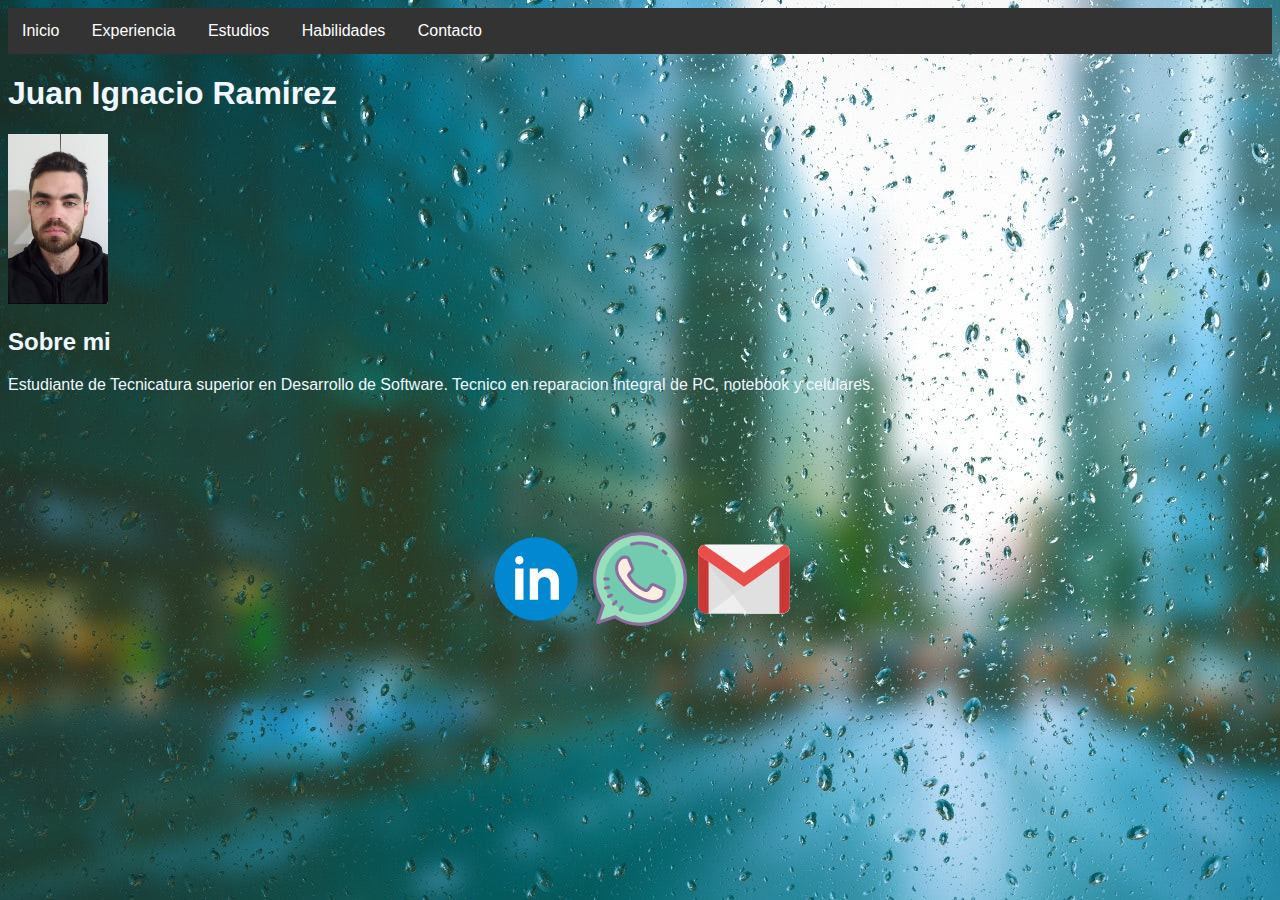
<file: index.html>
<!DOCTYPE html>
<html lang="en">
<head>
    
    <meta charset="UTF-8">
    <meta http-equiv="X-UA-Compatible" content="IE=edge">
    <meta name="viewport" content="width=device-width, initial-scale=1.0">
    <title>Curriculum Ramirez</title>
    <link rel="stylesheet" href="css/index.css">
</head>
<header>
    <div class="scrollmenu">
            <a href="../Curriculum/index.html">Inicio</a>
            <a href="../Curriculum/experiencia.html">Experiencia</a>
            <a href="../Curriculum/estudios.html">Estudios</a>
            <a href="../Curriculum/habilidades.html">Habilidades</a>
            <a href="../Curriculum/contacto.html">Contacto</a>
      </div>

</header>
<body>

    <h1>Juan Ignacio Ramirez</h1> 

    <img src="img/fotoJuan.jpg" alt="Juan">

    <h2>Sobre mi</h2>
        <div>
        <p>Estudiante de Tecnicatura superior en Desarrollo de Software. 
            Tecnico en reparacion integral de PC, notebook y celulares. </p> 
        </div>
    
</body>
<footer class="footer">
    <a href="https:/www.linkedin.com">
    <img src="img/linkedin.svg" width="100px" height="100px" alt="Linkedin"></a>
    <a href="https://wa.me/5492215342811"> 
    <img src="img/whatsapp.svg" width="100px" height="100px" alt="WhatsApp"></a>
    <a href="mailto:juaniramirez5@gmail.com">
    <img src="img/gmail.svg" width="100px" height="100px" alt="gmail"></a>
</footer>
</html>
</file>
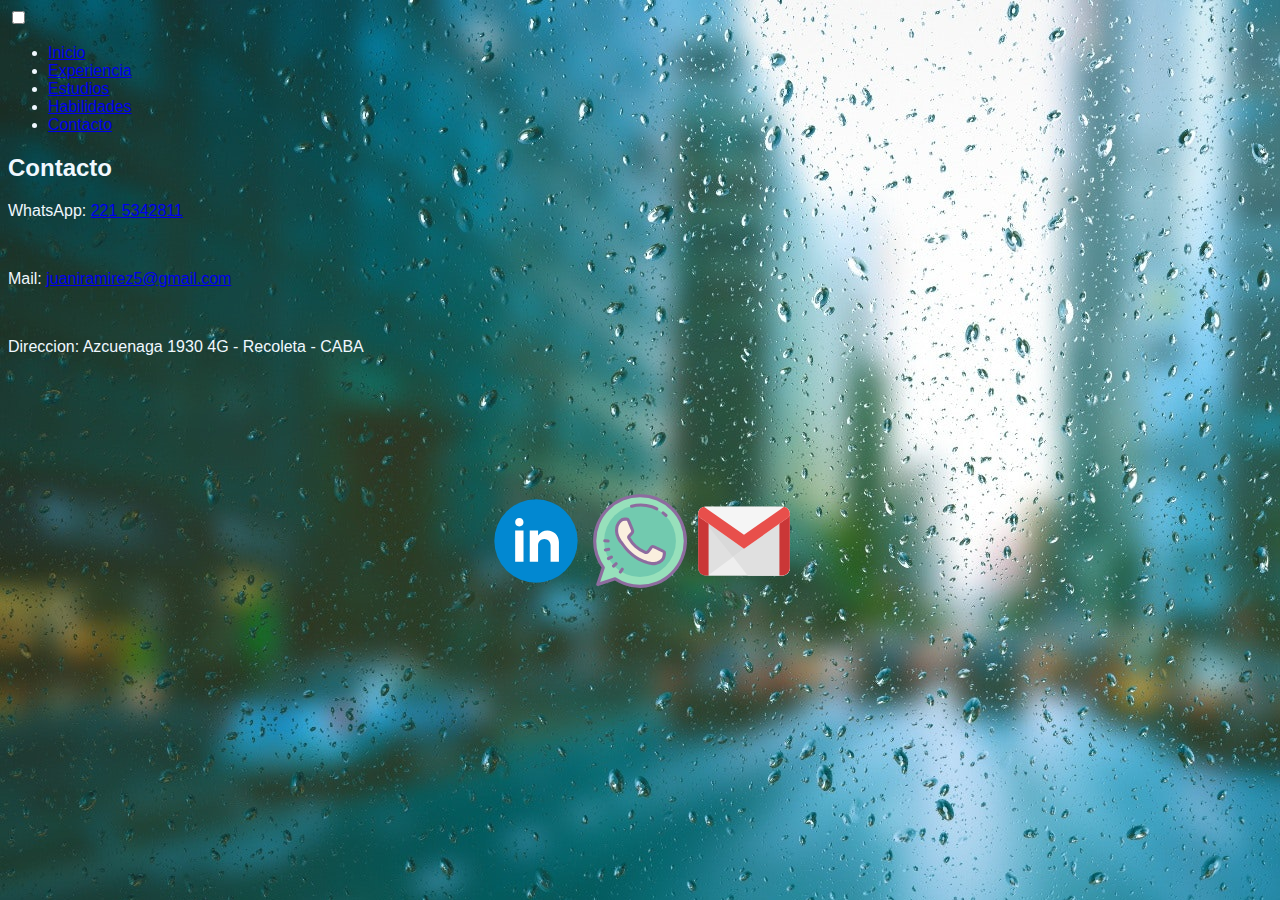
<file: contacto.html>
<!DOCTYPE html>
<html lang="en">
<head>
    <meta charset="UTF-8">
    <meta http-equiv="X-UA-Compatible" content="IE=edge">
    <meta name="viewport" content="width=device-width, initial-scale=1.0">
    <title>Contacto</title>
    <link rel="stylesheet" href="css/index.css">
</head>
<header>
    <div class="respmenu">
        <input type="checkbox">
        <i class="fas fa-bars"></i>
        <i class="fas fa-times"></i>
        <nav>
          <ul>
            <li><a href="../Curriculum/index.html">Inicio</a></li>
            <li><a href="../Curriculum/experiencia.html">Experiencia</a></li>
            <li><a href="../Curriculum/estudios.html">Estudios</a></li>
            <li><a href="../Curriculum/habilidades.html">Habilidades</a></li>
            <li><a href="../Curriculum/contacto.html">Contacto</a></li>
          </ul>
        </nav>
      </div>

</header>
<body>
<div>
    <h2>Contacto</h2>
        <p>WhatsApp: <a href="https://wa.me/5492215342811">221 5342811</a> </p> <br>
        <p>Mail:  <a href="mailto:juaniramirez5@gmail.com">juaniramirez5@gmail.com</a> </p> <br>
        <p>Direccion: Azcuenaga 1930 4G - Recoleta - CABA</p>

</div>
</body>
<footer class="footer">
    <a href="https:/www.linkedin.com">
    <img src="img/linkedin.svg" alt="Linkedin"></a>
    <a href="https://wa.me/5492215342811"> 
    <img src="img/whatsapp.svg" alt="WhatsApp"></a>
    <a href="mailto:juaniramirez5@gmail.com">
    <img src="img/gmail.svg" alt="gmail"></a>
</footer>
</html>
</file>
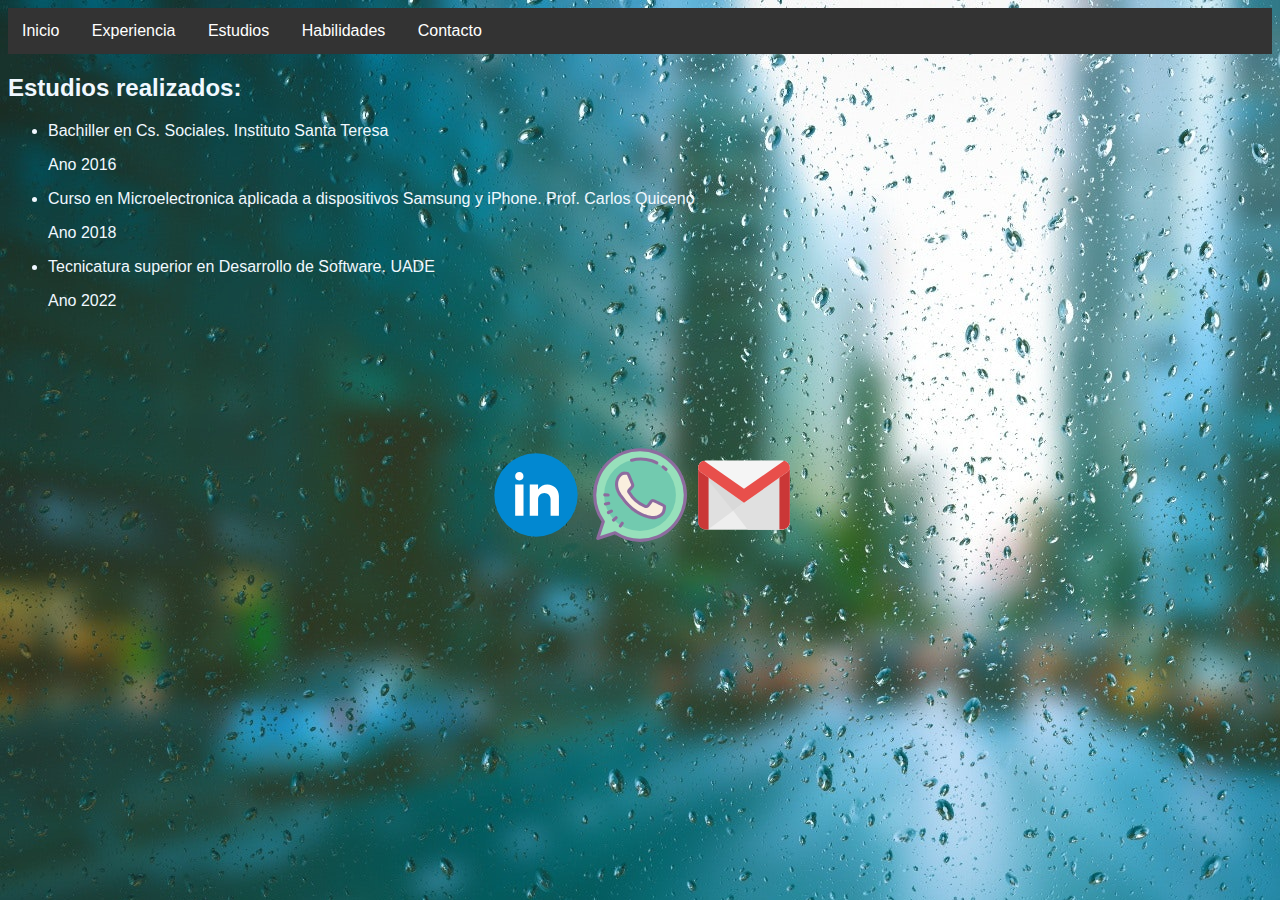
<file: estudios.html>
<!DOCTYPE html>
<html lang="en">
<head>
    
    <meta charset="UTF-8">
    <meta http-equiv="X-UA-Compatible" content="IE=edge">
    <meta name="viewport" content="width=device-width, initial-scale=1.0">
    <title>Estudios</title>
    <link rel="stylesheet" href="css/index.css">
</head>
<header>
        <div class="scrollmenu">
            <a href="../Curriculum/index.html">Inicio</a>
            <a href="../Curriculum/experiencia.html">Experiencia</a>
            <a href="../Curriculum/estudios.html">Estudios</a>
            <a href="../Curriculum/habilidades.html">Habilidades</a>
            <a href="../Curriculum/contacto.html">Contacto</a>
      </div>

</header>
<body>
    <h2>Estudios realizados:</h2>
    <div>
    <ul>
        <li>Bachiller en Cs. Sociales. Instituto Santa Teresa</li>
        <p>Ano 2016</p>
        <li>Curso en Microelectronica aplicada a dispositivos Samsung y iPhone. Prof. Carlos Quiceno</li>
        <p>Ano 2018</p>
        <li>Tecnicatura superior en Desarrollo de Software. UADE</li>
        <p> Ano 2022</p>
    </ul>
</div>
</body>
<footer class="footer">
    <a href="https:/www.linkedin.com">
    <img src="img/linkedin.svg" alt="Linkedin"></a>
    <a href="https://wa.me/5492215342811"> 
    <img src="img/whatsapp.svg" alt="WhatsApp"></a>
    <a href="mailto:juaniramirez5@gmail.com">
    <img src="img/gmail.svg" alt="gmail"></a>
</footer>
</html>
</file>
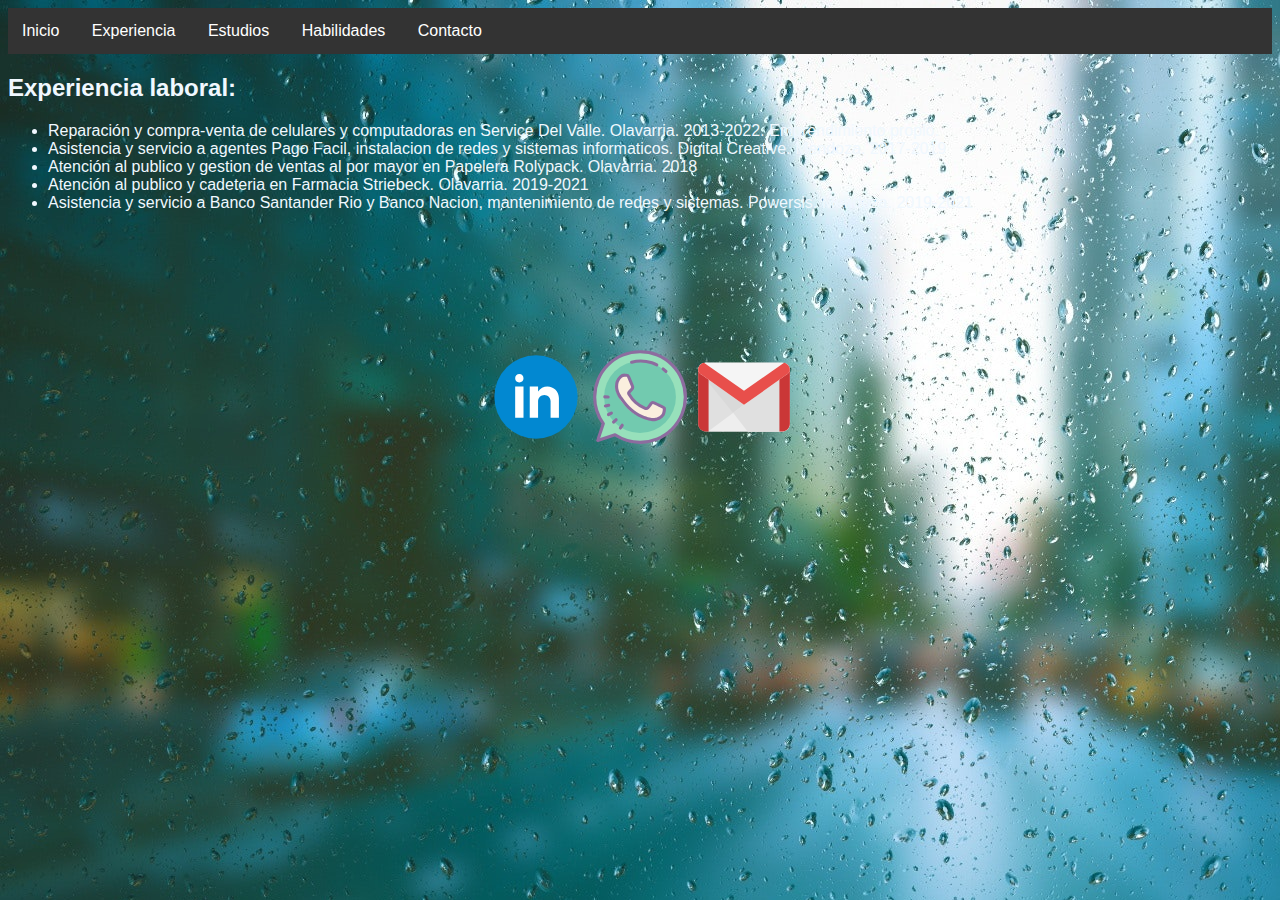
<file: experiencia.html>
<!DOCTYPE html>
<html lang="en">
<head>
    
    <meta charset="UTF-8">
    <meta http-equiv="X-UA-Compatible" content="IE=edge">
    <meta name="viewport" content="width=device-width, initial-scale=1.0">
    <title>Experiencia</title>
    <link rel="stylesheet" href="css/index.css">
</head>
<header>
       <div class="scrollmenu">
            <a href="../Curriculum/index.html">Inicio</a>
            <a href="../Curriculum/experiencia.html">Experiencia</a>
            <a href="../Curriculum/estudios.html">Estudios</a>
            <a href="../Curriculum/habilidades.html">Habilidades</a>
            <a href="../Curriculum/contacto.html">Contacto</a>
      </div>

</header>
<body>

    <h2>Experiencia laboral:</h2>
    <div>
    <ul>
    <li>Reparación y compra-venta de celulares y computadoras en Service Del Valle. Olavarria. 2013-2022. Emprendimiento propio.</li>
    <li>Asistencia y servicio a agentes Pago Facil, instalacion de redes y sistemas informaticos. Digital Creative. Mendoza. 2017-2019</li>
    <li>Atención al publico y gestion de ventas al por mayor en Papelera Rolypack. Olavarria. 2018</li>
    <li>Atención al publico y cadeteria en Farmacia Striebeck. Olavarria. 2019-2021</li>
    <li>Asistencia y servicio a Banco Santander Rio y Banco Nacion, mantenimiento de redes y sistemas. Powersis. Mendoza. 2019-2021</li>
</ul>
</div>

</body>
<footer class="footer">
    <a href="https:/www.linkedin.com">
    <img src="img/linkedin.svg" alt="Linkedin"></a>
    <a href="https://wa.me/5492215342811"> 
    <img src="img/whatsapp.svg" alt="WhatsApp"></a>
    <a href="mailto:juaniramirez5@gmail.com">
    <img src="img/gmail.svg" alt="gmail"></a>
</footer>
</html>
</file>
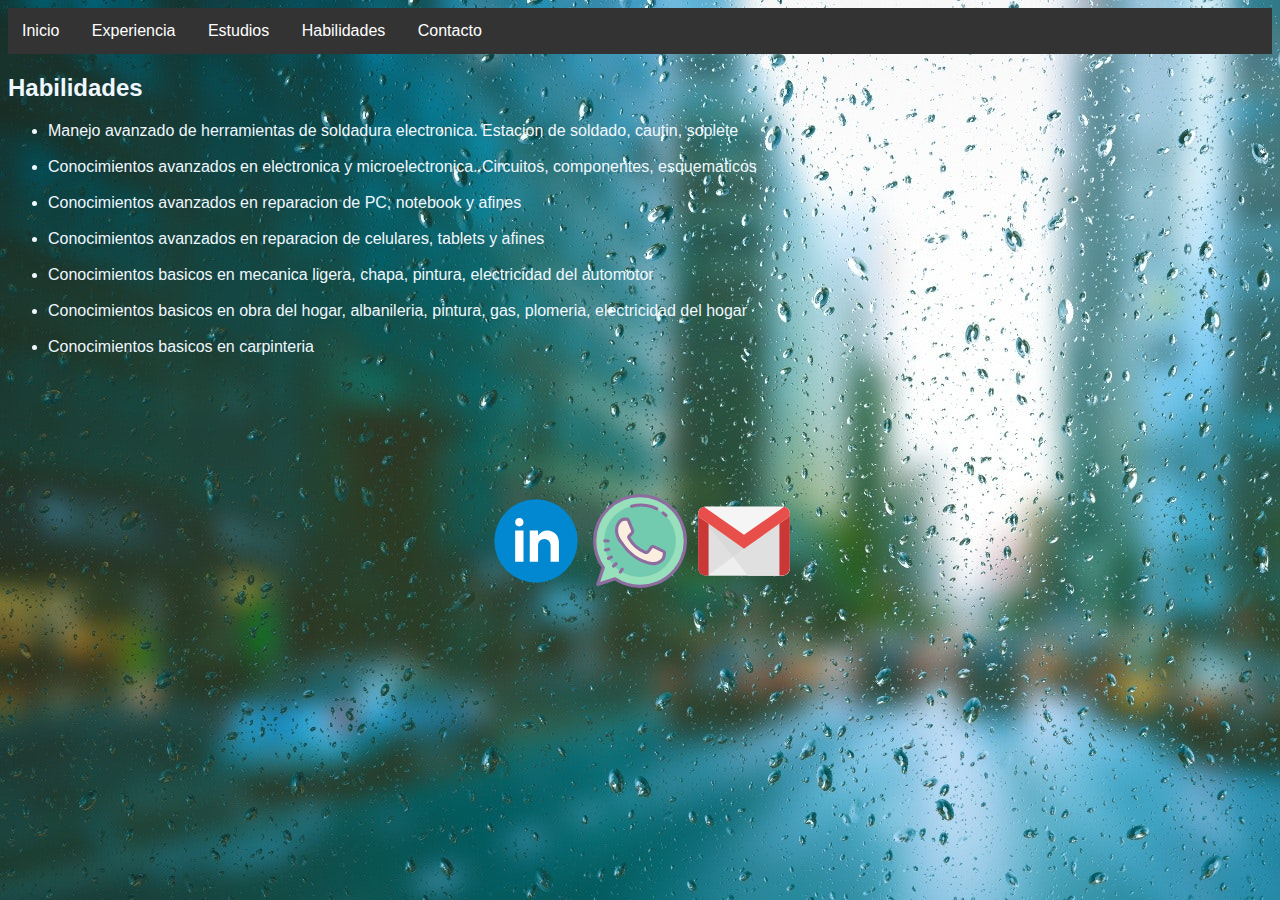
<file: habilidades.html>
<!DOCTYPE html>
<html lang="en">
<head>
    
    <meta charset="UTF-8">
    <meta http-equiv="X-UA-Compatible" content="IE=edge">
    <meta name="viewport" content="width=device-width, initial-scale=1.0">
    <title>Habilidades</title>
    <link rel="stylesheet" href="css/index.css">
</head>
<header>
        <div class="scrollmenu">
            <a href="../Curriculum/index.html">Inicio</a>
            <a href="../Curriculum/experiencia.html">Experiencia</a>
            <a href="../Curriculum/estudios.html">Estudios</a>
            <a href="../Curriculum/habilidades.html">Habilidades</a>
            <a href="../Curriculum/contacto.html">Contacto</a>
      </div>

</header>
<body>
    <h2>Habilidades</h2>
    <div>
    <ul>
    <li>Manejo avanzado de herramientas de soldadura electronica. Estacion de soldado, cautin, soplete</li> <br>
    <li>Conocimientos avanzados en electronica y microelectronica. Circuitos, componentes, esquematicos</li> <br>
    <li>Conocimientos avanzados en reparacion de PC, notebook y afines</li> <br>
    <li>Conocimientos avanzados en reparacion de celulares, tablets y afines</li> <br>
    <li>Conocimientos basicos en mecanica ligera, chapa, pintura, electricidad del automotor</li> <br>
    <li>Conocimientos basicos en obra del hogar, albanileria, pintura, gas, plomeria, electricidad del hogar</li> <br>
    <li>Conocimientos basicos en carpinteria</li>
    </ul>
    </div>
</body>
<footer class="footer">
    <a href="https:/www.linkedin.com">
    <img src="img/linkedin.svg" alt="Linkedin"></a>
    <a href="https://wa.me/5492215342811"> 
    <img src="img/whatsapp.svg" alt="WhatsApp"></a>
    <a href="mailto:juaniramirez5@gmail.com">
    <img src="img/gmail.svg" alt="gmail"></a>
</footer>
</html>
</file>
<file: css/index.css>
img{
    text-align: center;
    height: 170px;
    width: 100px;
}

body {
    background-color: rgb(67, 125, 133);
    background-image: url(../img/wall.jpg);


    
}

h1{
    color: aliceblue;
    font-family: 'Lucida Sans', 'Lucida Sans Regular', 'Lucida Grande', 'Lucida Sans Unicode', Geneva, Verdana, sans-serif;
    }
h2{
    color:aliceblue;
    font-family: 'Lucida Sans', 'Lucida Sans Regular', 'Lucida Grande', 'Lucida Sans Unicode', Geneva, Verdana, sans-serif;    
}
p{
    color: aliceblue;
    font-family: 'Lucida Sans', 'Lucida Sans Regular', 'Lucida Grande', 'Lucida Sans Unicode', Geneva, Verdana, sans-serif;
}

li{
    color: aliceblue;
    font-family: 'Lucida Sans', 'Lucida Sans Regular', 'Lucida Grande', 'Lucida Sans Unicode', Geneva, Verdana, sans-serif;
}

ul{
    color: aliceblue;
    font-family: 'Lucida Sans', 'Lucida Sans Regular', 'Lucida Grande', 'Lucida Sans Unicode', Geneva, Verdana, sans-serif;
}

.footer{
    margin-top: 100px;
    text-align: center;
}


body {
    font-family: sans-serif;
  }
  
div.scrollmenu {
  background-color: #333;
  overflow: auto;
  white-space: nowrap;
}

div.scrollmenu a {
  display: inline-block;
  color: white;
  text-align: center;
  padding: 14px;
  text-decoration: none;
}

div.scrollmenu a:hover {
  background-color: #777;
}

@media (max-width: 640px){
    .footer: 640px
  }
</file>
